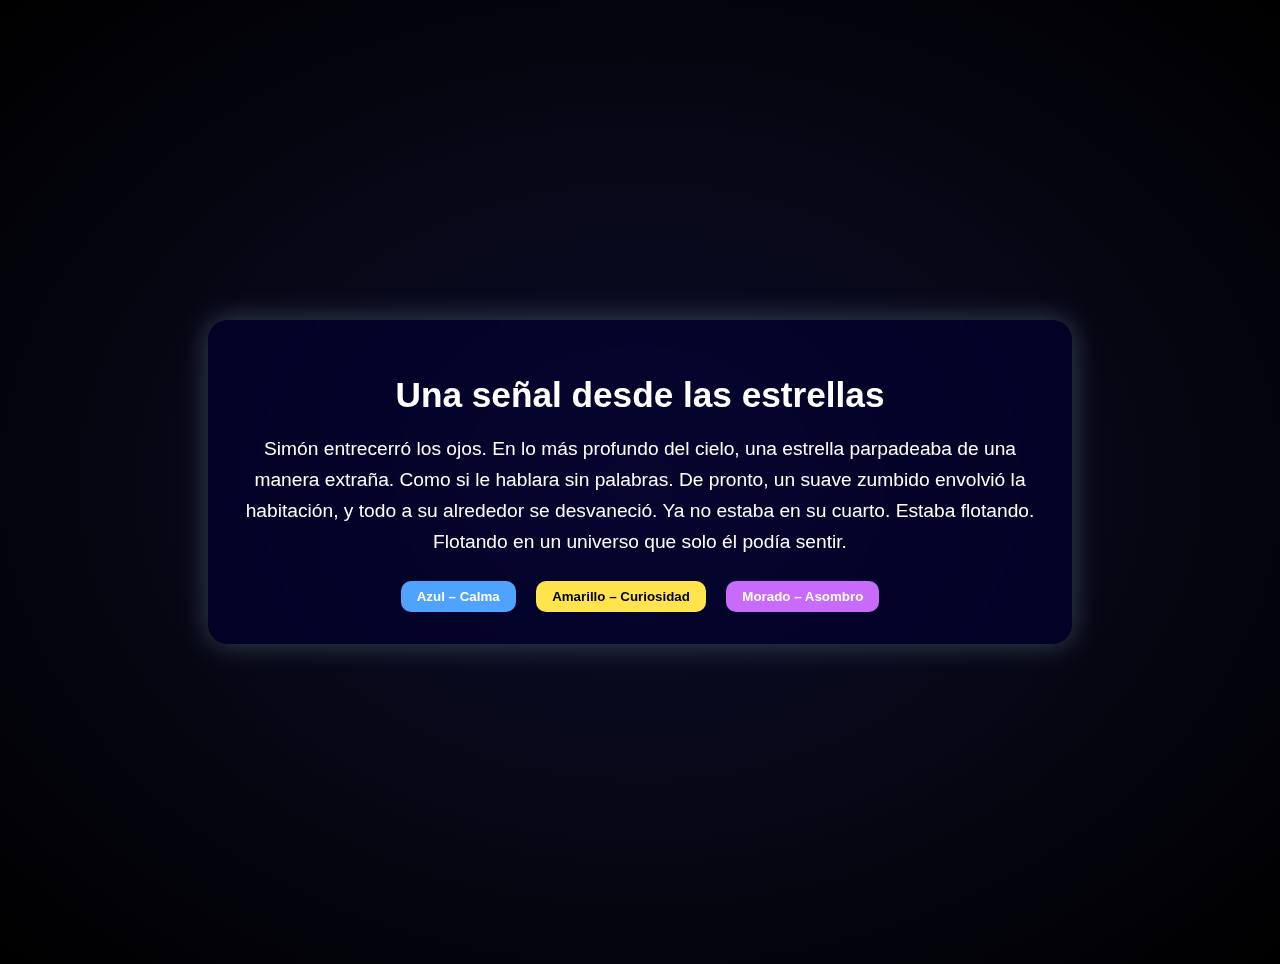
<file: escena2/escena2.html>
<!DOCTYPE html>
<html lang="es">
<head>
  <meta charset="UTF-8" />
  <meta name="viewport" content="width=device-width, initial-scale=1.0"/>
  <title>Universo de Simón - Escena 2</title>
  <style>
    body {
      margin: 0;
      font-family: 'Arial Rounded MT Bold', sans-serif;
      background: radial-gradient(ellipse at center, #0d0d2b, #000);
      overflow: hidden;
      color: white;
    }

    .scene {
      position: relative;
      height: 100vh;
      display: flex;
      align-items: center;
      justify-content: center;
      text-align: center;
      padding: 2rem;
    }

    .stars {
      position: absolute;
      width: 100%;
      height: 100%;
      background: transparent url('https://media4.giphy.com/media/v1.Y2lkPTc5MGI3NjExdjdycHFkZnpicGduZjkzbDY2enRtOWlrcXM3d295aHZmNjZjcjA5OCZlcD12MV9pbnRlcm5hbF9naWZfYnlfaWQmY3Q9Zw/SVrgJrUTp0z9fFtA9B/giphy.gif') repeat;
      animation: moveStars 40s linear infinite;
      z-index: 1;
    }

    @keyframes moveStars {
      from { background-position: 0 0; }
      to { background-position: -10000px 5000px; }
    }

    .text-box {
      position: relative;
      z-index: 2;
      max-width: 800px;
      background-color: rgba(0, 0, 50, 0.6);
      padding: 2rem;
      border-radius: 20px;
      backdrop-filter: blur(10px);
      box-shadow: 0 0 30px rgba(173, 216, 230, 0.3);
    }

    .text-box h1 {
      font-size: 2.2rem;
      margin-bottom: 1rem;
    }

    .text-box p {
      font-size: 1.2rem;
      line-height: 1.6;
    }

    .button-container {
      margin-top: 1.5rem;
    }

    .color-btn {
      padding: 0.5rem 1rem;
      margin: 0 0.5rem;
      border: none;
      border-radius: 10px;
      font-weight: bold;
      cursor: pointer;
    }

    .azul { background-color: #4fa3ff; color: white; }
    .amarillo { background-color: #ffe44d; }
    .morado { background-color: #c86bfa; color: white; }
  </style>
</head>
<body>
  <div class="scene">
    <div class="stars"></div>
    <div class="text-box">
      <h1>Una señal desde las estrellas</h1>
      <p>
        Simón entrecerró los ojos. En lo más profundo del cielo, una estrella parpadeaba de una manera extraña. 
        Como si le hablara sin palabras. De pronto, un suave zumbido envolvió la habitación, 
        y todo a su alrededor se desvaneció. Ya no estaba en su cuarto. Estaba flotando. 
        Flotando en un universo que solo él podía sentir.
      </p>
      <div class="button-container">
        <button class="color-btn azul" onclick="cambiarFondo('#0d0d2b')">Azul – Calma</button>
        <button class="color-btn amarillo" onclick="cambiarFondo('#332b00')">Amarillo – Curiosidad</button>
        <button class="color-btn morado" onclick="cambiarFondo('#2a0033')">Morado – Asombro</button>
      </div>
    </div>
  </div>

  <audio id="background-audio" autoplay loop>
    <source src="https://cdn.pixabay.com/download/audio/2022/10/09/audio_ea10cbe508.mp3?filename=ambient-space-113990.mp3" type="audio/mpeg">
  </audio>

  <script>
    function cambiarFondo(color) {
      document.body.style.background = `radial-gradient(ellipse at center, ${color}, #000)`;
      navigator.vibrate?.([100, 50, 100]); // vibración para móviles si está disponible
    }
  </script>
</body>
</html>
</file>
